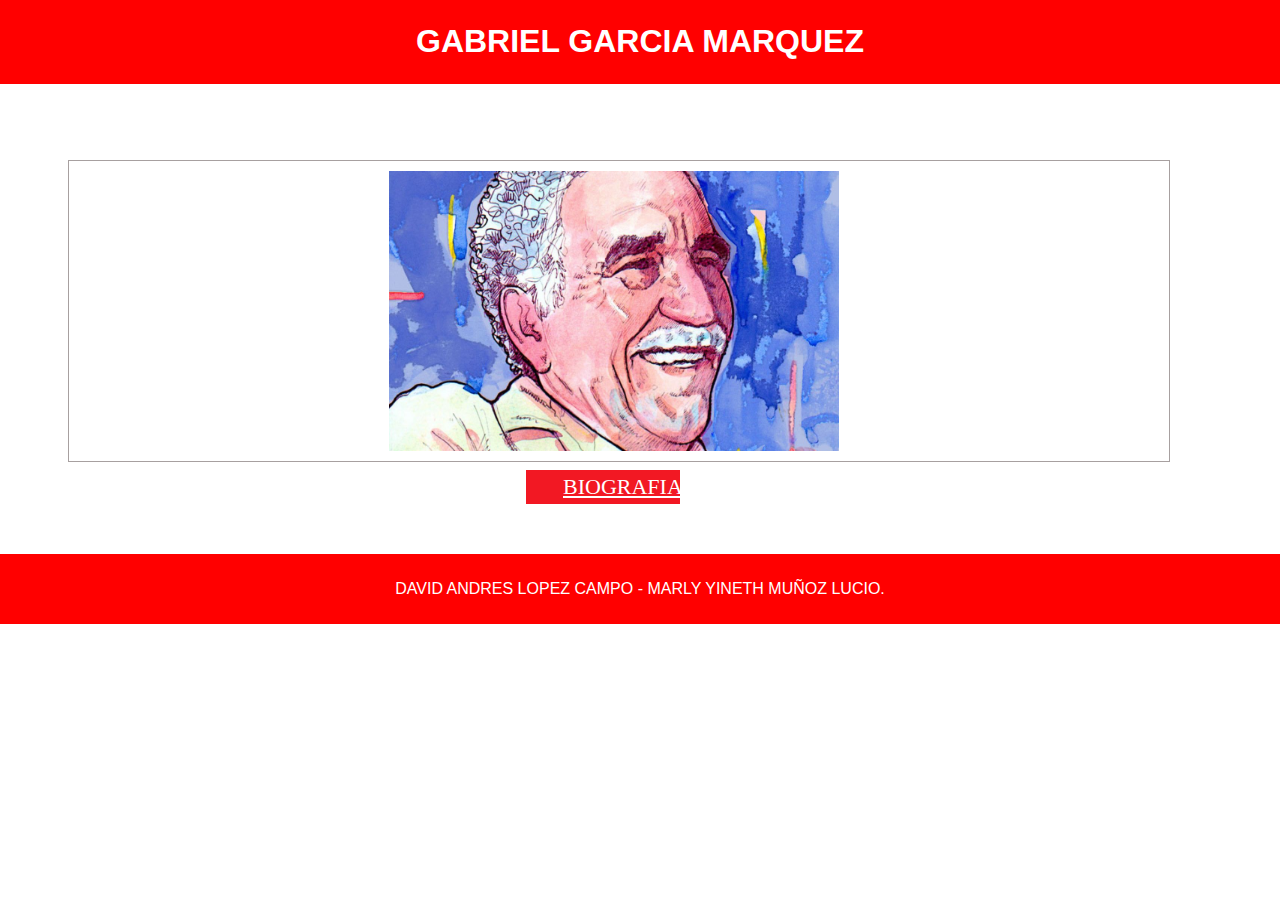
<file: index.html>
<!DOCTYPE html>
<html lang="en">

<head>
    <meta charset="UTF-8">
    <meta name="viewport" content="width=device-width, initial-scale=1.0">
    <link rel="stylesheet" href="css/Interfazprincipal.css">
    <title>Document</title>
</head>

<body>
    <!-- Creamos el encabezado-->
    <!DOCTYPE html>

    <head>
        <title>Encabezado de pagina</title>
        <style>
            body {
                margin: 0;
                padding: 0;
                font-family: Arial, sans-serif;
            }

            header {
                background-color: red;
                color: white;
                text-align: center;
                padding: 2px;
            }
        </style>
    </head>

    <body>
        <header>
            <h1>GABRIEL GARCIA MARQUEZ</h1>
        </header>
        <!---------------------------------------------------------------------------------->
        <div class="imagen-G">
            <img src="img/prin.jpg" class="border" width="800px" height="100px" alt="imagen">
        </div>
        <div class="login-button">
            <a href="biografia.html" style="color: white;">BIOGRAFIA</a>
        </div>
    </body>

    <!----------------------------------------------------------------------------------->
    <!-- Creamos pie de pagina-->
    <!DOCTYPE html>
    <html>

    <head>
        <title>pie de pagina</title>
        <style>
            body {
                margin: 0;
                padding: 0;
            }

            #content {
                padding: 235px;
            }

            footer {
                background-color: red;
                color: white;
                text-align: center;
                padding: 10px;
            }
        </style>
    </head>

    <body>
        <div id="content">
            <!-- texto que se muestra en la pagina -->
        </div>
        <footer>
            <p>DAVID ANDRES LOPEZ CAMPO - MARLY YINETH MUÑOZ LUCIO.</p>
        </footer>
    </body>
</body>

</html>
</file>
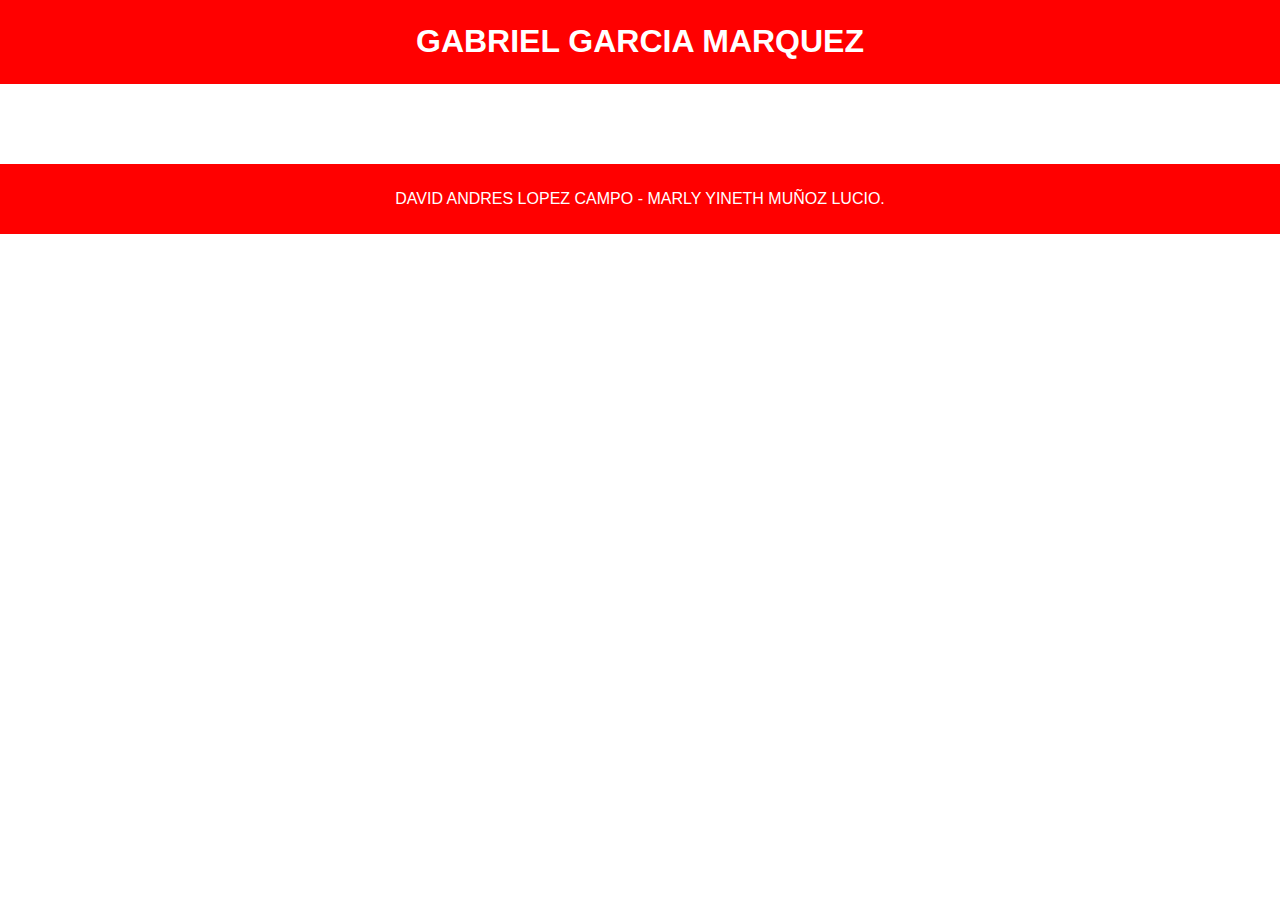
<file: biografia.html>
<!DOCTYPE html>
<html lang="en">
<head>
    <meta charset="UTF-8">
    <meta name="viewport" content="width=device-width, initial-scale=1.0">
    <title>BIOGRAFIA</title>
</head>
<body>

        <!-- Creamos el encabezado-->
        <!DOCTYPE html>
        <html>
        <head>
            <title>Encabezado de pagina</title>
            <style>
                body {
                    margin: 0;
                    padding: 0;
                    font-family: Arial, sans-serif;
                }
        
                header {
                    background-color: red;
                    color: white;
                    text-align: center;
                    padding: 2px;
                }
            </style>
        </head>
        <body>
            <header>
                <h1>GABRIEL GARCIA MARQUEZ</h1>
            </header>
        
            <div id="content">
                <!-- Contenido de la página -->
            </div>
        </body>
        </html>
    <!-------------------------------------------------------------------------------------------------------------->
    
        <!-- Creamos pie de pagina-->
        <!DOCTYPE html>
        <html>
        <head>
            <title>pie de pagina</title>
            <style>
                body {
                    margin: 0;
                    padding: 0;
                }
        
                #content {
                    padding: 20px;
                }
        
                footer {
                    background-color: red;
                    color: white;
                    text-align: center;
                    padding: 10px;
                }
            </style>
        </head>
        <body>
            <div id="content">
                <!-- texto que se muestra en la pagina -->
            </div>
            <footer>
                <p>DAVID ANDRES LOPEZ CAMPO - MARLY YINETH MUÑOZ LUCIO.</p>
            </footer>
        </body>
        </html>
    

</body>
</html>
</file>
<file: css/Interfazprincipal.css>
.imagen-G {
  position: absolute;
  right: 110px; /*corre ala derecha*/
  top: 160px; /* Ajusta esta propiedad para mover el borde hacia abajo */
  width: 900px;
  height: 100px;
  border: 1px solid #a7a0a0; /* Ancho del borde y color */
  padding: 100px;
}

/* Clase para aplicar un borde alrededor de la imagen */
.border {

  box-sizing: border-box; /* Incluye el borde en el tamaño total */
  width: 50%; /* Para que la imagen ocupe todo el ancho del contenedor */
  height: 280%; /* Para que la imagen ocupe toda la altura del contenedor */
  margin-left: 220px; /* Ajusta esta propiedad para mover la imagen hacia la derecha */
  margin-top: -90px; /* Ajusta esta propiedad para mover la imagen hacia arriba */
}

.login-button {
  font-family: 'Segoe UI';
  background-color: #f21823;
  border: none;
  padding: 4px 37px;
  width: 80px;
  position: absolute;
  top: 470px;
  right: 600px;
  font-size: 22px; /* Ajusta el tamaño de la fuente a tu preferencia */
  text-decoration: none; /* Quita el subrayado con !important */

}
</file>
